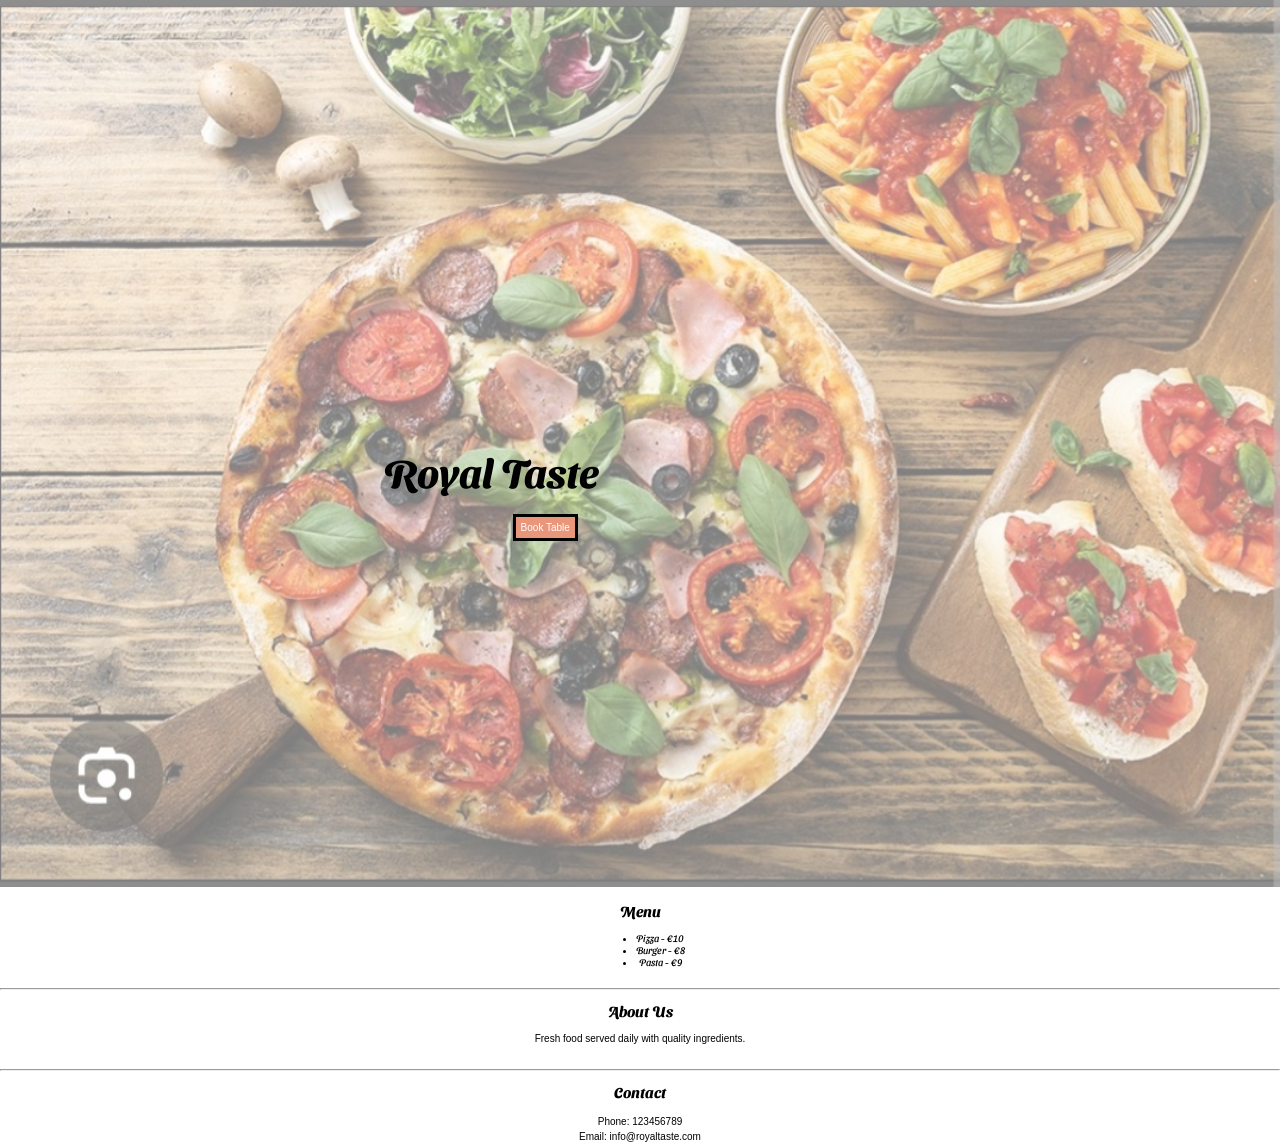
<file: index.html>
<!DOCTYPE html>
<html>

<head>
  <meta charset="UTF-8">
  <title>Restaurant</title>
  
  <link rel="stylesheet" href="style.css">
  
<link href="https://fonts.googleapis.com/css2?family=Sansita+Swashed:wght@300..900&display=swap" rel="stylesheet">
</head>

<body>
  <div class="top-container">
    <img src="./pizza.jpg">
    
    <div class="top-text">
       <h1> Royal Taste </h1>
       <a href="index1.html" class="btn"> Book Table </a>
    </div>
  </div>
  
  <div class="second-container">
    <h2> Menu </h2>
    <ul>
      <li> Pizza - €10 </li>
      <li> Burger - €8 </li>
      <li> Pasta - €9 </li>
    </ul>
  </div>
  
  <hr>
   <div class="third-container">
     <h2> About Us </h2>
     <p> Fresh food served daily with quality ingredients.</p>
   </div>
  
  <hr>
  <div class="fourth-container">
    <h2> Contact </h2>
    <p> Phone: 123456789 <br>
    Email: info@royaltaste.com</p>
    
  </div>
</body>

</html>
</file>
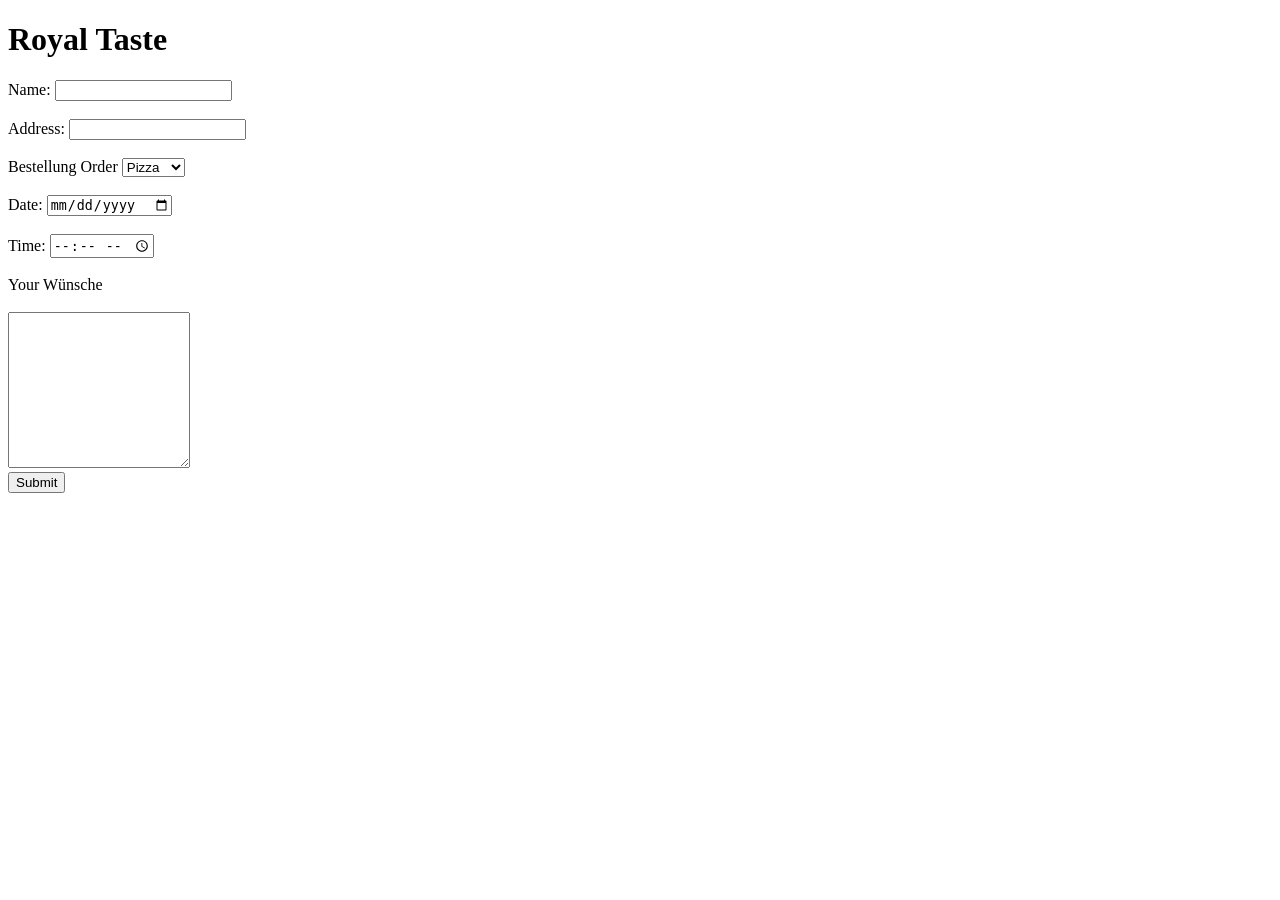
<file: index1.html>
<!DOCTYPE html>
<html>

<head>
  <meta charset="UTF-8">
  <title></title>
</head>

<body>
  <h1>Royal Taste</h1>
  <form action="mailto:pndt.rinki@hotmail.com" method="post" enctype="text/plain">
    <label>Name: </label>
    <input type="text" name="name">
    <br>
    <br>
    <label> Address: </label>
    <input type="text" name="address">
    <br>
    <br>
    <label for="order"> Bestellung Order </label>
    <select name="order" id="order">
      <option value="pizza"> Pizza </option>
      <option value="burger"> Burger </option>
      <option value="pasta"> Pasta </option>
    </select>
    <br>
    <br>
    <label>Date: </label>
    <input type="date" name="date">
    <br>
    <br>
    <label> Time: </label>
    <input type="time" name="time">
    <br>
    <br>
    <label>Your Wünsche</label>
    <br>
    <br>
    <textarea rows=10px cols=20px></textarea>
    <br>

    <input type="submit">
  </form>
</body>

</html>
</file>
<file: style.css>
/**** tag section  ****/
body{
  text-align: center;
  font-family: "Sansita Swashed", system-ui;
  margin: 0;
  font-size: 10px;
  width: 100%;
  height: 100vh;
}


h1 {
  font-weight :bold;
  font-size : 2.5rem;
}


        /****   class section ****/

 /* top-container */
 
.top-container {
  position:relative;
}

.top-container > img {
  height :auto;
  width: 100%;
  opacity: 0.5;
}

.top-text{
 position: absolute;
 left: 30%;
 z-index: 2;
 bottom : 40%;
 
}

.btn{
  background-color: darksalmon;
  color: white;
  margin-left: 50%;
  padding :5px;
  font-family : sans-serif;
  border: solid black;
  text-decoration : none;
}

/* second-container */

.second-container {
  padding-bottom :15px;
}

.second-container > h2 {
 text-align : center;
}

.second-container > ul {
  width: fit-content;
  margin : auto;
}

/* third-container */
.third-container > p {
  font-family : sans-serif;
  padding-bottom: 15px;
}

/* fourth-container */
.fourth-container > p {
  font-family : sans-serif;
  line-height: 1.5;
}
</file>
